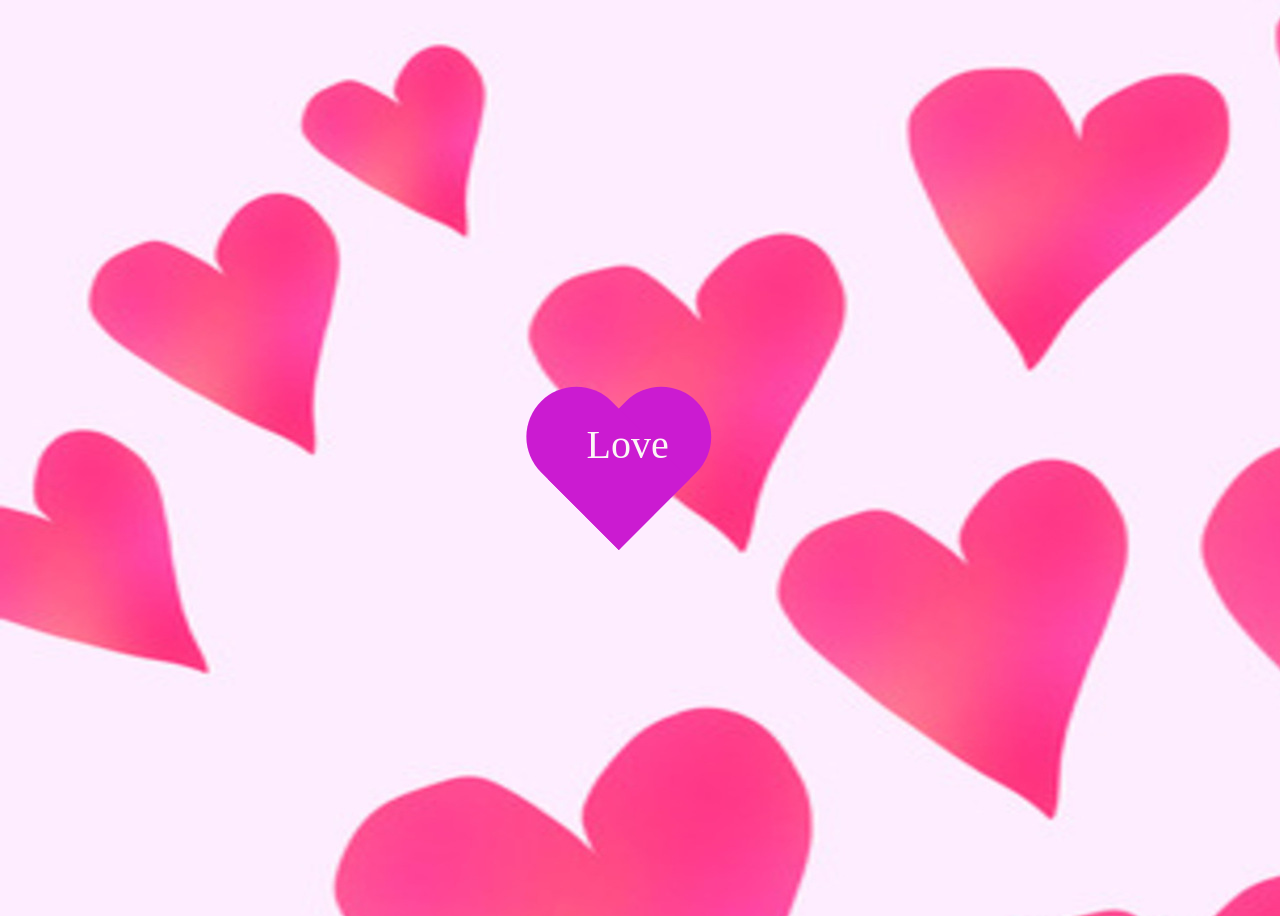
<file: index.html>
<!DOCTYPE html>
<html lang="en">
<head>
    <meta charset="UTF-8">
    <meta name="viewport" content="width=device-width, initial-scale=1.0">
    <title>Một chút tình yêu từ UET-er</title>
    <link rel ="stylesheet" href="Style.css">
    <style>
          
        body {
          background-image: url("Heart 2.jpg");
          
        }
        </style>
        
</head>
<body>

    <div class="heart"></div>
    
</body>
</html>
</file>
<file: Style.css>
body{
    display:flex;
    justify-content: center;
    align-items: center;
    height: 100vh;
    background-color: #BBB;
}
.heart{
    position: relative;
    height: 160px;
    width: 100px;
    background-color: rgb(203, 27, 209);
    transform: rotate(45deg);
    border-radius: 200px 200px 0 0;
}
.heart::before {
    content: "";
    position:absolute;
    top: 30px;
    left: -30px;
    height: 160px;
    width: 100px;
    background-color: rgb(203, 27, 209);
    transform: rotate(-90deg);
    border-radius: 200px 200px 0 0;

}
.heart::after {
    content: "Love";
    position: absolute;
    top: 35%;
    left: -9%;
    font-size: 40px;
    color:#fcf6f6;
    transform: rotate(-45deg);
}
</file>
